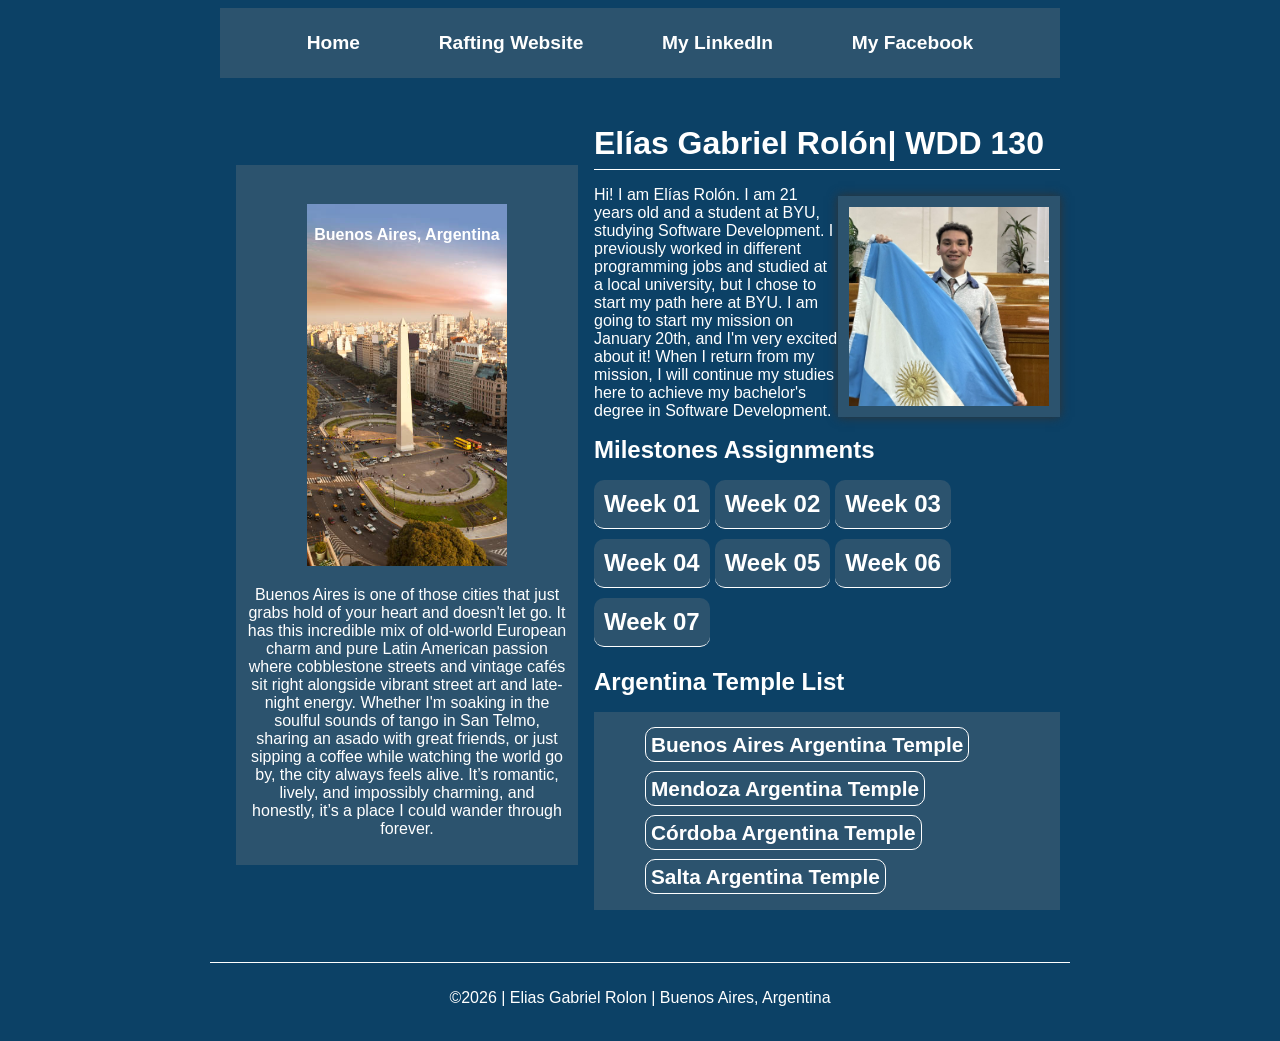
<file: index.html>
<!-- November 23, 2026 -->
<!DOCTYPE html>
<html lang="en">

<head>
    <meta charset="UTF-8">
    <meta name="viewport" content="width=device-width, initial-scale=1.0">
    <title>Rolon Elias Gabriel | WDD 130</title>
    <meta name="description" content="Elias Gabriel Rolon HomePage for the course WDD 130 - This file is my index where i have the course data. ">
    <meta name="author" content="Elias Gabriel Rolon">
    <link rel="stylesheet" href="styles/styles.css">
</head>

<body>
    <header>
        <nav>
            <a href="#">Home</a>
            <a href="wwr/about.html">Rafting Website</a>
            <a href="https://www.linkedin.com/in/el%C3%ADas-gabriel-rol%C3%B3n-a58655251/">My LinkedIn</a>
            <a href="https://www.facebook.com/elias.rolon.1612?locale=es_LA">My Facebook</a>
        </nav>
    </header>

    <div class="grid">
        <main>
            <h1>Elías Gabriel Rolón| WDD 130</h1>

            <img src="images/profile.jpg" alt="Picture of Elias Rolon">
            <p>Hi! I am Elías Rolón. I am 21 years old and a student at BYU, studying Software Development. I previously worked in different programming jobs and studied at a local university, but I chose to start my path here at BYU. I am going to start my mission on January 20th, and I'm very excited about it! When I return from my mission, I will continue my studies here to achieve my bachelor's degree in Software Development.</p>

            <h2>Milestones Assignments</h2>
            <ul class="milestones-list">
                <li><a href="week01/favorite-city.html">Week 01</a></li>
                <li><a href="week02/basic-layout.html">Week 02</a></li>
                <li><a href="#">Week 03</a></li>
                <li><a href="#">Week 04</a></li>
                <li><a href="#">Week 05</a></li>
                <li><a href="#">Week 06</a></li>
                <li><a href="#">Week 07</a></li>
            </ul>

            <h2>Argentina Temple List</h2>
            <ul class="temple-list-box">
                <li><a href="https://www.churchofjesuschrist.org/temples/details/buenos-aires-argentina-temple" target="_blank" rel="noopener">Buenos Aires Argentina Temple</a></li>
                <li><a href="https://www.churchofjesuschrist.org/temples/details/mendoza-argentina-temple" target="_blank" rel="noopener">Mendoza Argentina Temple</a></li>
                <li><a href="https://www.churchofjesuschrist.org/temples/details/cordoba-argentina-temple" target="_blank" rel="noopener">Córdoba Argentina Temple</a></li>
                <li><a href="https://www.churchofjesuschrist.org/temples/details/salta-argentina-temple" target="_blank" rel="noopener">Salta Argentina Temple</a></li>
            </ul>

        </main>

        <aside class="box">
            <h2>Buenos Aires, Argentina</h2>
            <img src="images/buenos-aires.jpg" alt="Picture of Buenos Aires city" width="200">
            <p>Buenos Aires is one of those cities that just grabs hold of your heart and doesn't let go. It has this incredible mix of old-world European charm and pure Latin American passion where cobblestone streets and vintage cafés sit right alongside vibrant street art and late-night energy. Whether I'm soaking in the soulful sounds of tango in San Telmo, sharing an asado with great friends, or just sipping a coffee while watching the world go by, the city always feels alive. It’s romantic, lively, and impossibly charming, and honestly, it’s a place I could wander through forever.</p>
        </aside>
    </div>

    <footer>
        <p>&copy;2026 | Elias Gabriel Rolon | Buenos Aires, Argentina</p>
    </footer>
</body>

</html>
</file>
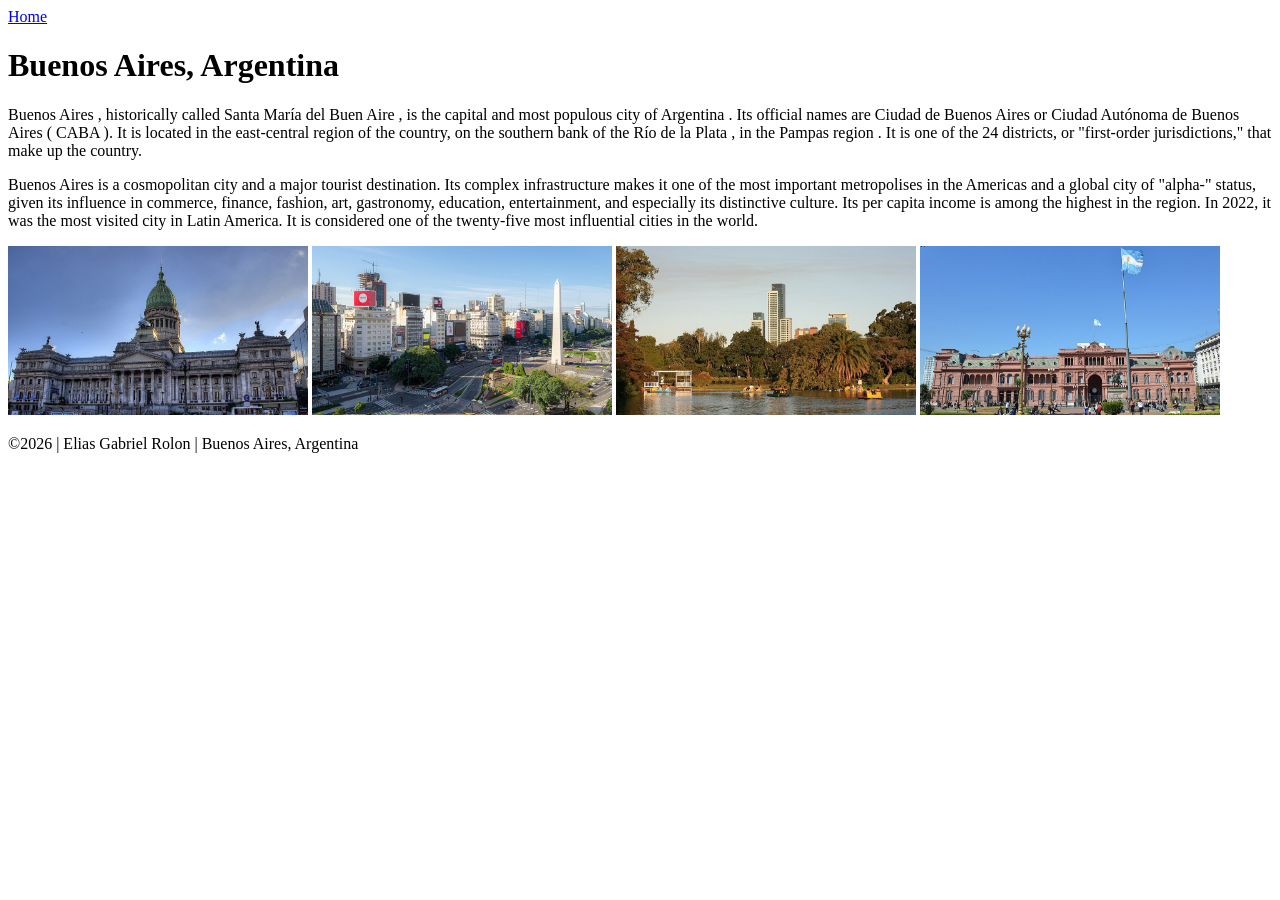
<file: week01/Favorite-city.html>
<!DOCTYPE html>
<html lang="en">
<head>
    <meta charset="UTF-8">
    <meta name="viewport" content="width=device-width, initial-scale=1.0">
    <title>My Favorite City</title>
</head>
<body>
    <header>
        <nav>
            <a href="/wdd130/index.html">Home</a>
        </nav>
    </header>

    <main>
        <h1>Buenos Aires, Argentina</h1>
        <p>Buenos Aires , historically called Santa María del Buen Aire , is the capital and most populous city of Argentina . Its official names are Ciudad de Buenos Aires or Ciudad Autónoma de Buenos Aires ( CABA ). It is located in the east-central region of the country, on the southern bank of the Río de la Plata , in the Pampas region . It is one of the 24  districts, or "first-order jurisdictions," that make up the country.</p>
        <p>Buenos Aires is a cosmopolitan city and a major tourist destination. Its complex infrastructure makes it one of the most important metropolises in the Americas and a global city of "alpha-" status, given its influence in commerce, finance, fashion, art, gastronomy, education, entertainment, and especially its distinctive culture. Its per capita income is among the highest in the region. In 2022, it was the most visited city in Latin America. It is considered one of the twenty-five most influential cities in the world.</p>
        <img src="images\Congreso-Argentina.jpg" alt="Congresi of Buenos Aires City" width="300">
        <img src="images\CABA-Argentina.jpg" alt="Buenos Aires City" width="300">
        <img src="images\The-Rose-Garden-Buenos-Aires.jpg" alt="The Rose Garden in Buenos Aires" width="300">
        <img src="images\Casa-Rosada-Argentina.jpg" alt="Casa Rosada in Buenos Aires" width="300">
    </main>

    <footer>
        <p>&copy;2026 | Elias Gabriel Rolon | Buenos Aires, Argentina</p>
    </footer>
</body>
</html>
</file>
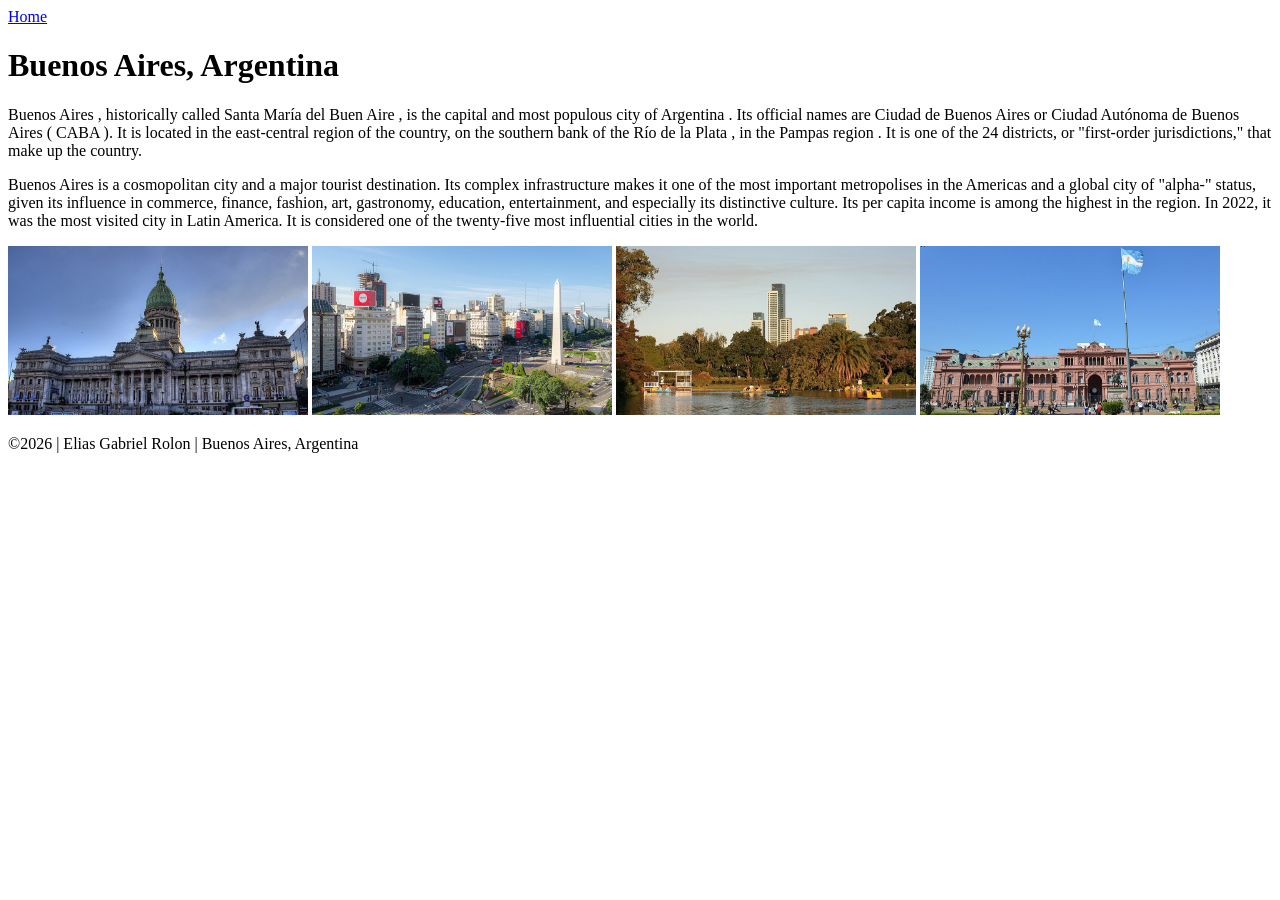
<file: week01/favorite-city.html>
<!DOCTYPE html>
<html lang="en">
<head>
    <meta charset="UTF-8">
    <meta name="viewport" content="width=device-width, initial-scale=1.0">
    <title>My Favorite City</title>
</head>
<body>
    <header>
        <nav>
            <a href="/wdd130/index.html">Home</a>
        </nav>
    </header>

    <main>
        <h1>Buenos Aires, Argentina</h1>
        <p>Buenos Aires , historically called Santa María del Buen Aire , is the capital and most populous city of Argentina . Its official names are Ciudad de Buenos Aires or Ciudad Autónoma de Buenos Aires ( CABA ). It is located in the east-central region of the country, on the southern bank of the Río de la Plata , in the Pampas region . It is one of the 24  districts, or "first-order jurisdictions," that make up the country.</p>
        <p>Buenos Aires is a cosmopolitan city and a major tourist destination. Its complex infrastructure makes it one of the most important metropolises in the Americas and a global city of "alpha-" status, given its influence in commerce, finance, fashion, art, gastronomy, education, entertainment, and especially its distinctive culture. Its per capita income is among the highest in the region. In 2022, it was the most visited city in Latin America. It is considered one of the twenty-five most influential cities in the world.</p>
        <img src="images\Congreso-Argentina.jpg" alt="Congresi of Buenos Aires City" width="300">
        <img src="images\CABA-Argentina.jpg" alt="Buenos Aires City" width="300">
        <img src="images\The-Rose-Garden-Buenos-Aires.jpg" alt="The Rose Garden in Buenos Aires" width="300">
        <img src="images\Casa-Rosada-Argentina.jpg" alt="Casa Rosada in Buenos Aires" width="300">
    </main>

    <footer>
        <p>&copy;2026 | Elias Gabriel Rolon | Buenos Aires, Argentina</p>
    </footer>
</body>
</html>
</file>
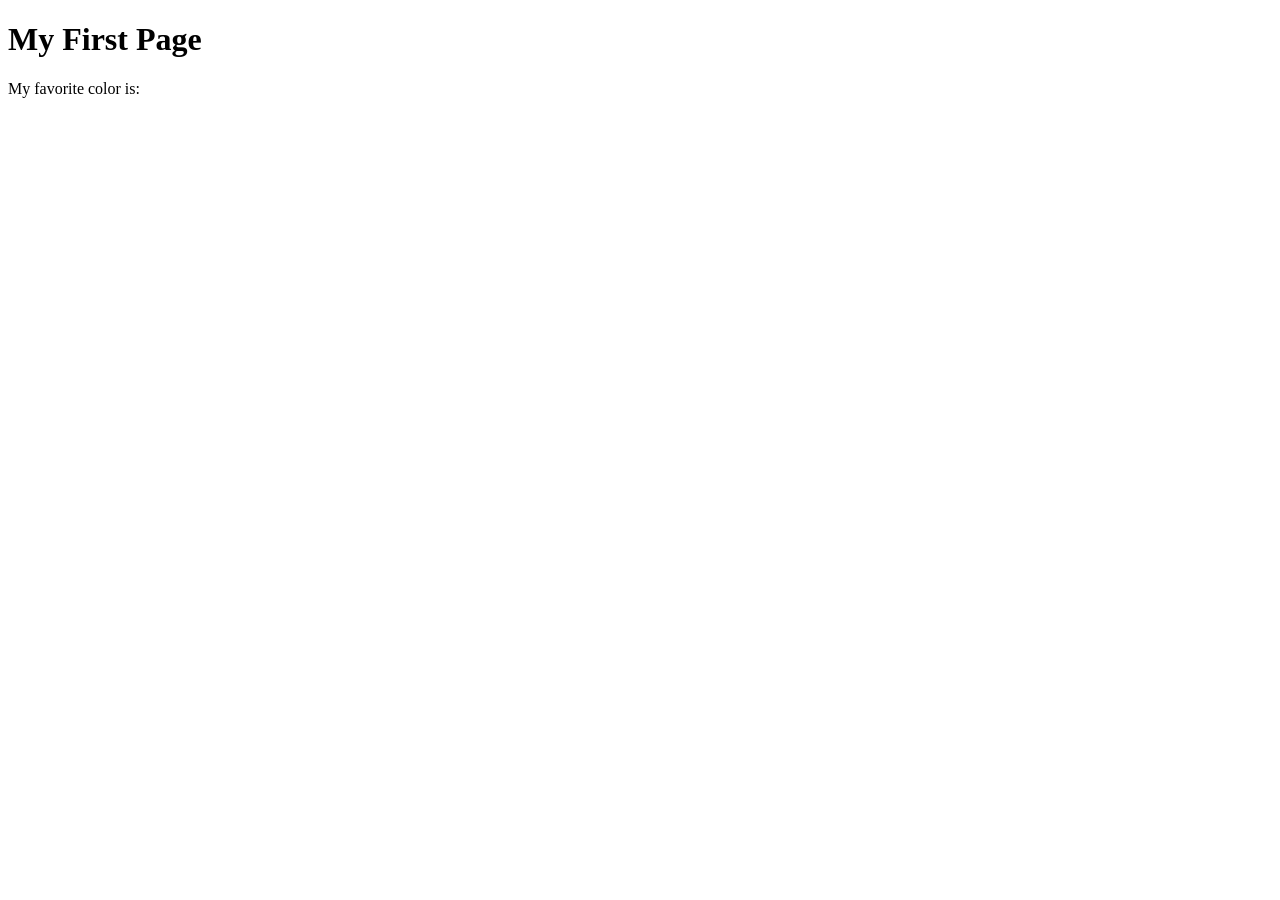
<file: week01/first-page.html>
<!DOCTYPE html>
<html lang="en">

<head>
    <meta charset="UTF-8">
    <meta name="viewport" content="width=device-width, initial-scale=1.0">
    <title>My First Page</title>
</head>

<body>
    <h1>My First Page</h1>
    <p>My favorite color is: </p>
</body>

</html>
</file>
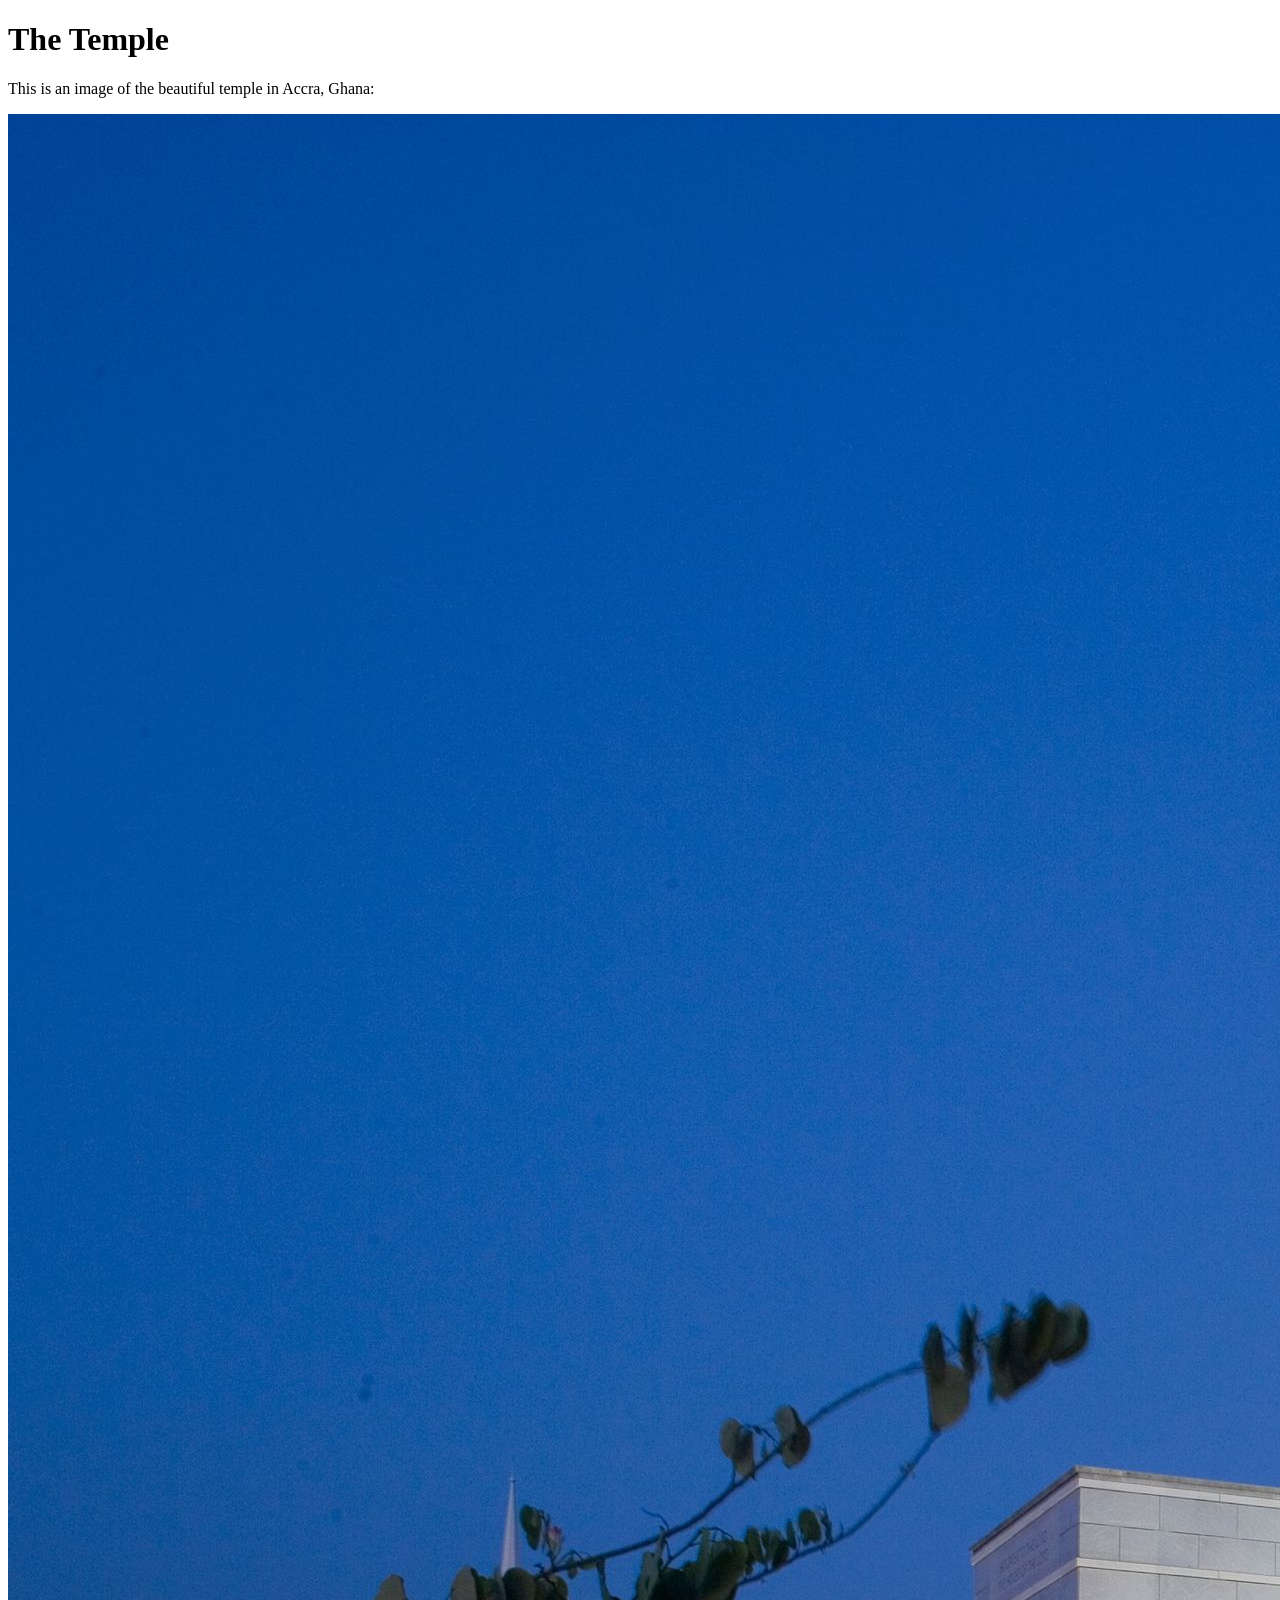
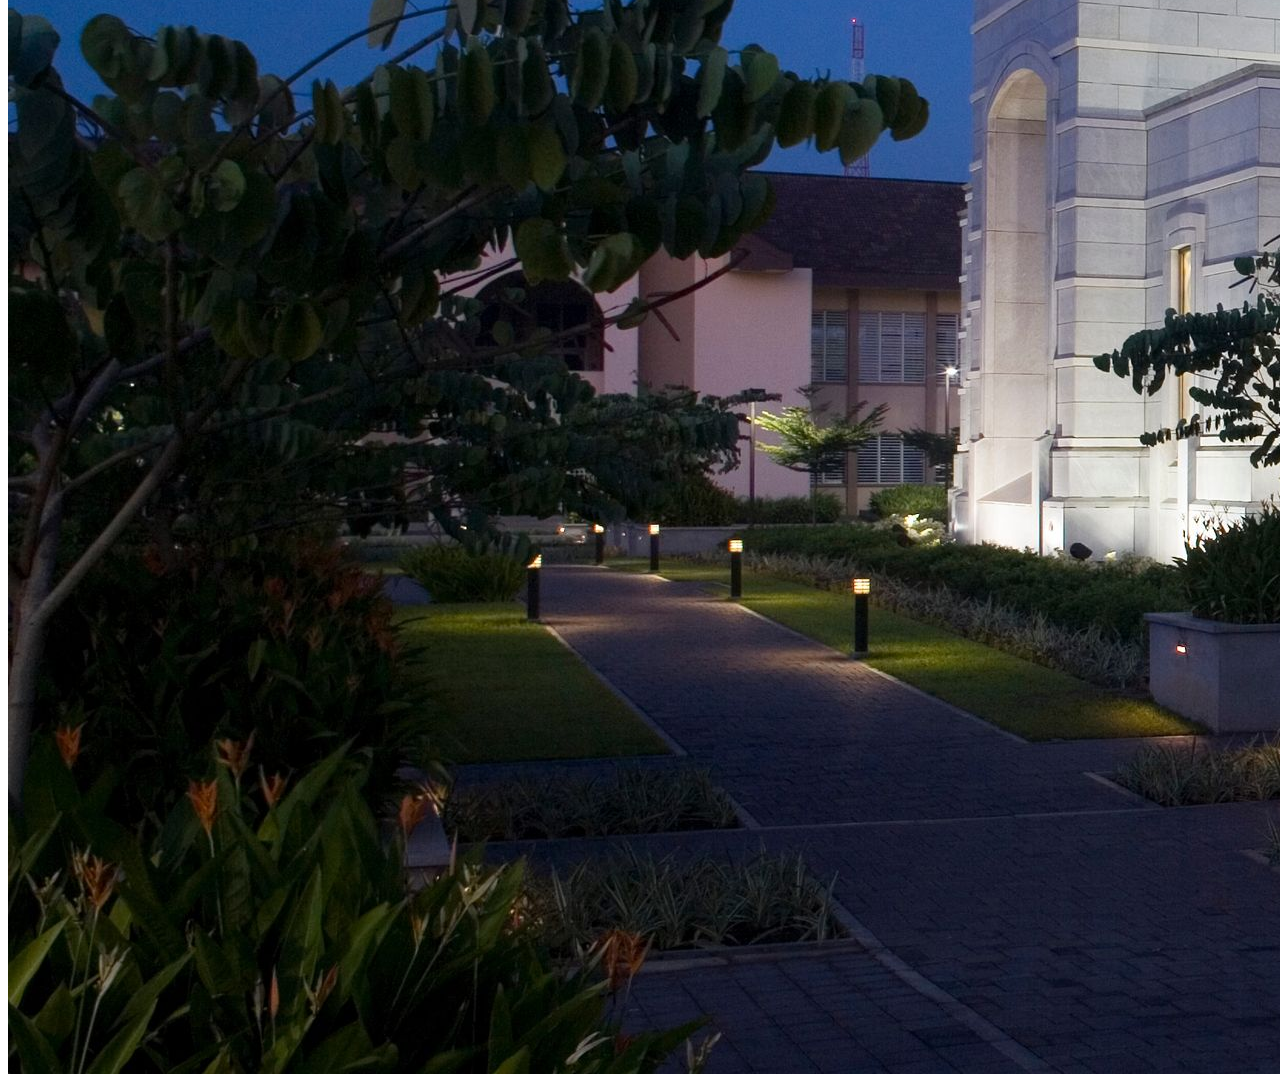
<file: week01/images.html>
<!DOCTYPE html>
<html lang="en">

<head>
    <meta charset="UTF-8">
    <meta name="viewport" content="width=device-width, initial-scale=1.0">
    <title>Temple Image</title>
</head>

<body>
    <h1>The Temple</h1>
    <p>This is an image of the beautiful temple in Accra, Ghana:</p>
    <img src="images/temple-large.jpeg" alt="The Accra Ghana Temple">

</body>

</html>
</file>
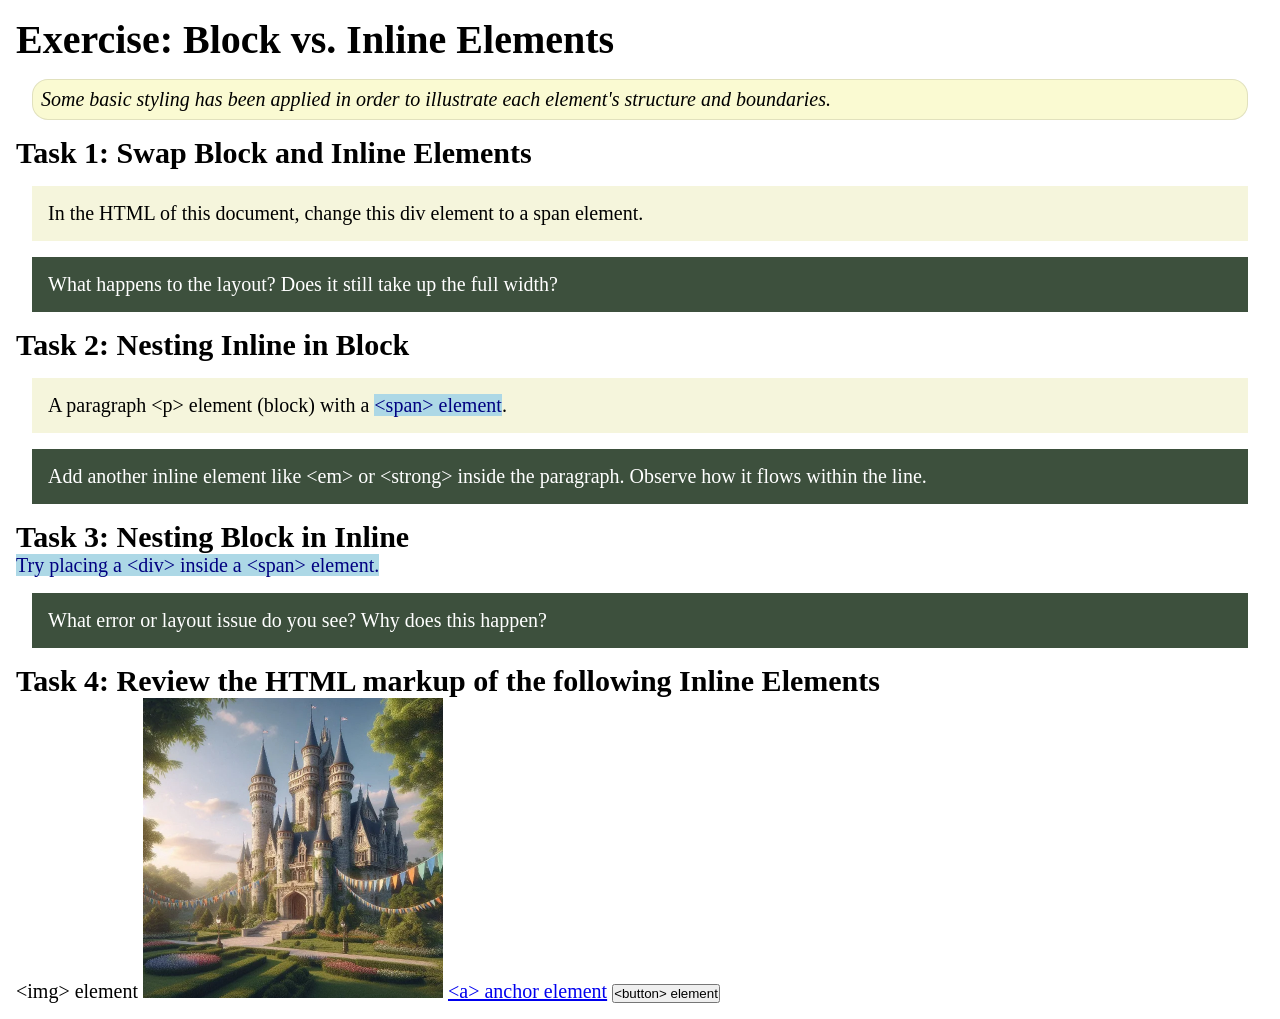
<file: week02/block-vs-inline.html>
<!DOCTYPE html>
<html lang="en">

<head>
    <meta charset="UTF-8">
    <meta name="viewport" content="width=device-width, initial-scale=1.0">
    <title>Exercise: Block vs. Inline Elements</title>
    <link rel="stylesheet" href="styles/block-vs-inline.css">
</head>

<body>
    <main>
        <h1>Exercise: Block vs. Inline Elements</h1>
        <p class="note">Some basic styling has been applied in order to illustrate each element's structure and boundaries.</p>

        <h2>Task 1: Swap Block and Inline Elements</h2>
        <div>In the HTML of this document, change this div element to a span element.</div>

        <p class="question">What happens to the layout? Does it still take up the full width?</p>

        <h2>Task 2: Nesting Inline in Block</h2>
        <p>A paragraph &lt;p&gt; element (block) with a <span>&lt;span&gt; element</span>.</p>
        <p class="question">Add another inline element like &lt;em&gt; or &lt;strong&gt; inside the paragraph. Observe how it flows within the line.</p>

        <h2>Task 3: Nesting Block in Inline</h2>
        <span>Try placing a &lt;div&gt; inside a &lt;span&gt; element.</span>
        <p class="question">What error or layout issue do you see? Why does this happen?</p>

        <h2>Task 4: Review the HTML markup of the following Inline Elements</h2>
        &lt;img&gt; element
        <img src="images/castle.webp" alt="placeholder image (images are inline)" width="300" height="300">
        <a href="https://churchofjesuschrist.org">&lt;a&gt; anchor element</a>
        <button type="button">&lt;button&gt; element</button>
    </main>
</body>

</html>
</file>
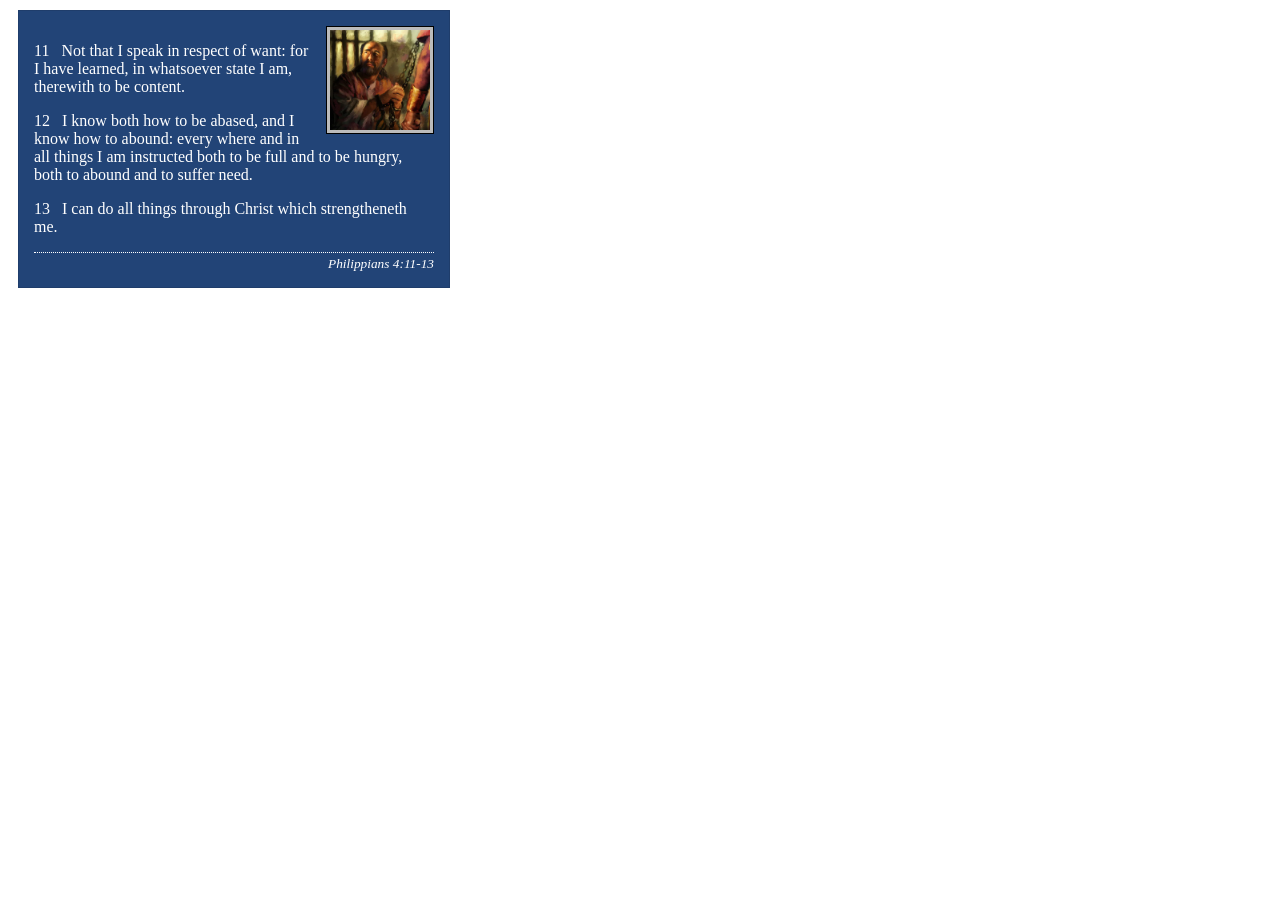
<file: week02/box-model-solution.html>
<!DOCTYPE html>
<html lang="en">

<head>
    <meta charset="UTF-8">
    <meta name="viewport" content="width=device-width, initial-scale=1.0">
    <title>Box Model Activity</title>
    <link rel="stylesheet" href="styles/box-model-solution.css">
</head>

<body>
    <main>
        <div class="callout">
            <img src="images/apostle-paul-imprisoned.webp" alt="Paul the Apostle - Imprisoned in Rome" width="200" height="200">
            <blockquote>
                <p>11 &nbsp; Not that I speak in respect of want: for I have learned, in whatsoever state I am, therewith to be content.</p>
                <p>12 &nbsp; I know both how to be abased, and I know how to abound: every where and in all things I am instructed both to be full and to be hungry, both to abound and to suffer need.</p>
                <p>13 &nbsp; I can do all things through Christ which strengtheneth me.</p>
            </blockquote>
            <cite>Philippians 4:11-13</cite>
        </div>
    </main>
</body>

</html>
</file>
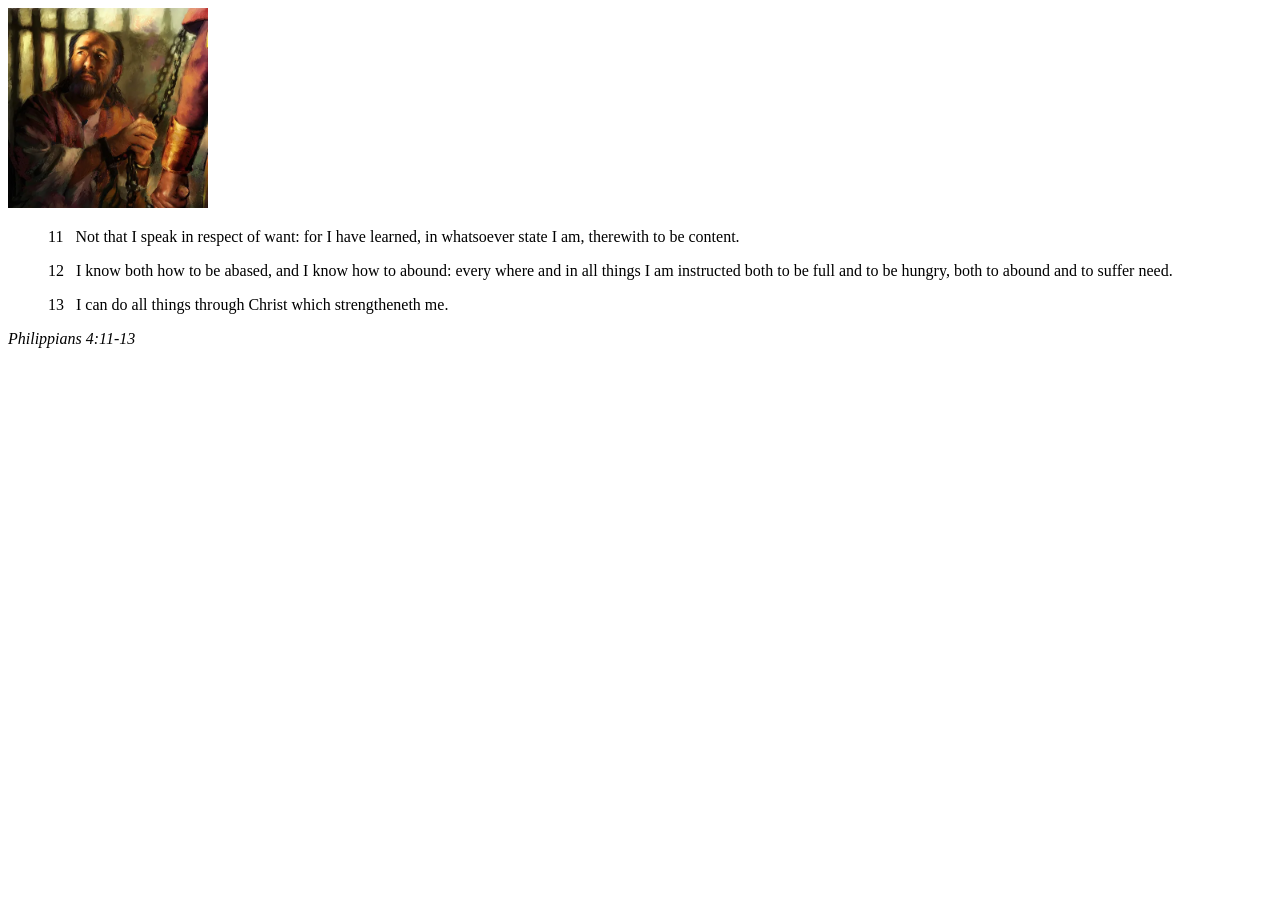
<file: week02/box-model.html>
<!DOCTYPE html>
<html lang="en">

<head>
    <meta charset="UTF-8">
    <meta name="viewport" content="width=device-width, initial-scale=1.0">
    <title>Box Model Activity</title>
</head>

<body>
    <main>
        <div class="callout">
            <img src="images/apostle-paul-imprisoned.webp" alt="Paul the Apostle - Imprisoned in Rome" width="200" height="200">
            <blockquote>
                <p>11 &nbsp; Not that I speak in respect of want: for I have learned, in whatsoever state I am, therewith to be content.</p>
                <p>12 &nbsp; I know both how to be abased, and I know how to abound: every where and in all things I am instructed both to be full and to be hungry, both to abound and to suffer need.</p>
                <p>13 &nbsp; I can do all things through Christ which strengtheneth me.</p>
            </blockquote>
            <cite>Philippians 4:11-13</cite>
        </div>
    </main>
</body>

</html>
</file>
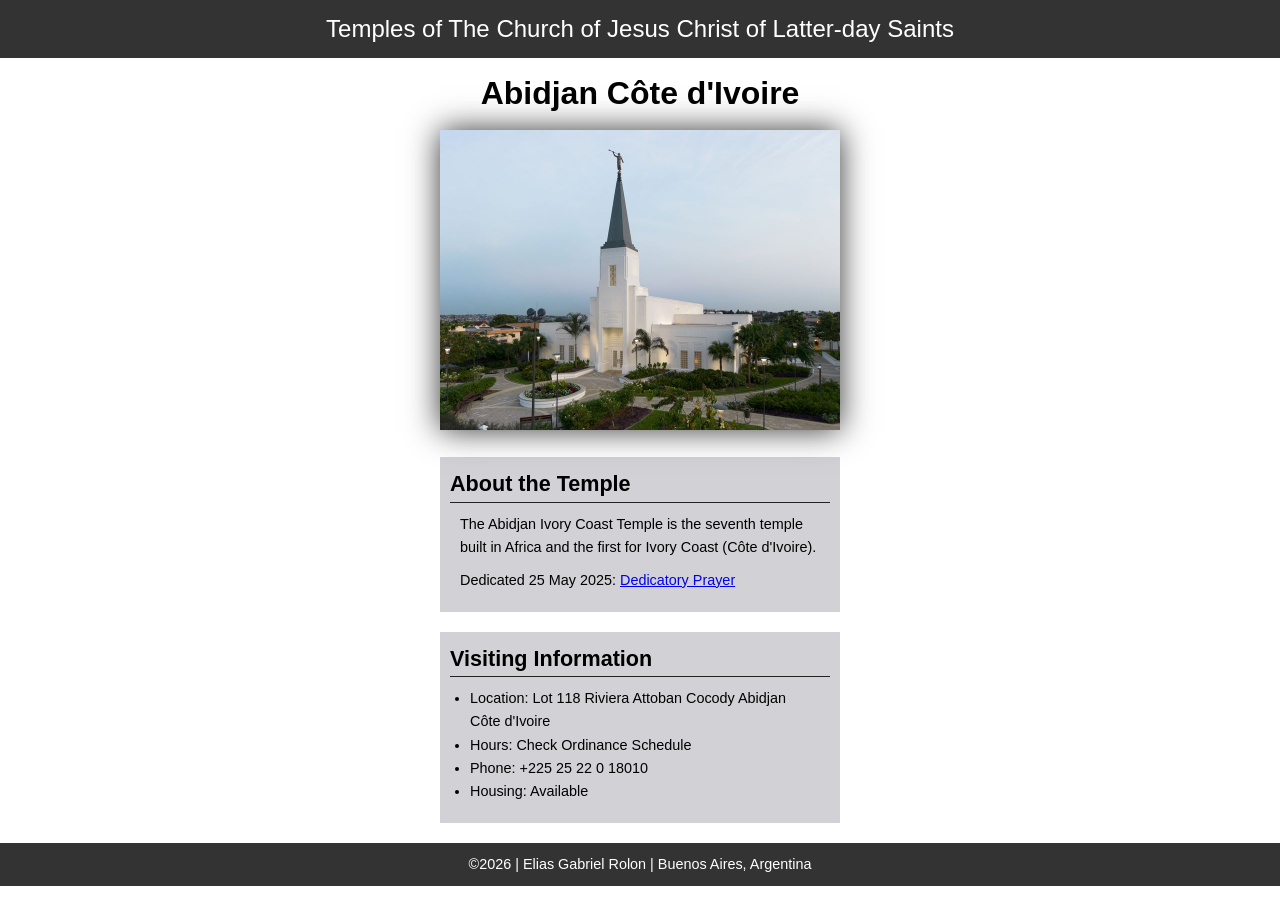
<file: week02/temple.html>
<!DOCTYPE html>
<html lang="en">

<head>
    <meta charset="UTF-8">
    <meta name="viewport" content="width=device-width, initial-scale=1.0">
    <title>Temple Card - Abidjan Côte d'Ivoire</title>
    <link rel="stylesheet" href="template.css">
</head>

<body>
    <header>
        <p>Temples of The Church of Jesus Christ of Latter-day Saints</p>
    </header>
    <main>
        <h1>Abidjan Côte d'Ivoire</h1>
        <picture>
            <img src="images/abidjan-ivory-coast.jpeg" alt="Abidjan Côte d'Ivoire Temple">
        </picture>
        <section>
            <h2>About the Temple</h2>
            <p>The Abidjan Ivory Coast Temple is the seventh temple built in Africa and the first for Ivory Coast (Côte d'Ivoire).</p>
            <p>Dedicated 25 May 2025: <a href="https://www.churchofjesuschrist.org/temples/dedicatory-prayer/abidjan-ivory-coast-temple/2025-05-25?lang=eng" target="_blank" rel="noopener noreferrer">Dedicatory Prayer</a></p>
        </section>
        <section>
            <h2>Visiting Information</h2>
            <ul>
                <li>Location: Lot 118 Riviera Attoban Cocody Abidjan Côte d'Ivoire</li>
                <li>Hours: Check Ordinance Schedule</li>
                <li>Phone: +225 25 22 0 18010</li>
                <li>Housing: Available</li>
            </ul>
        </section>
    </main>
    <footer>
        <p>&copy;2026 | Elias Gabriel Rolon | Buenos Aires, Argentina</p>
    </footer>
</body>

</html>
</file>
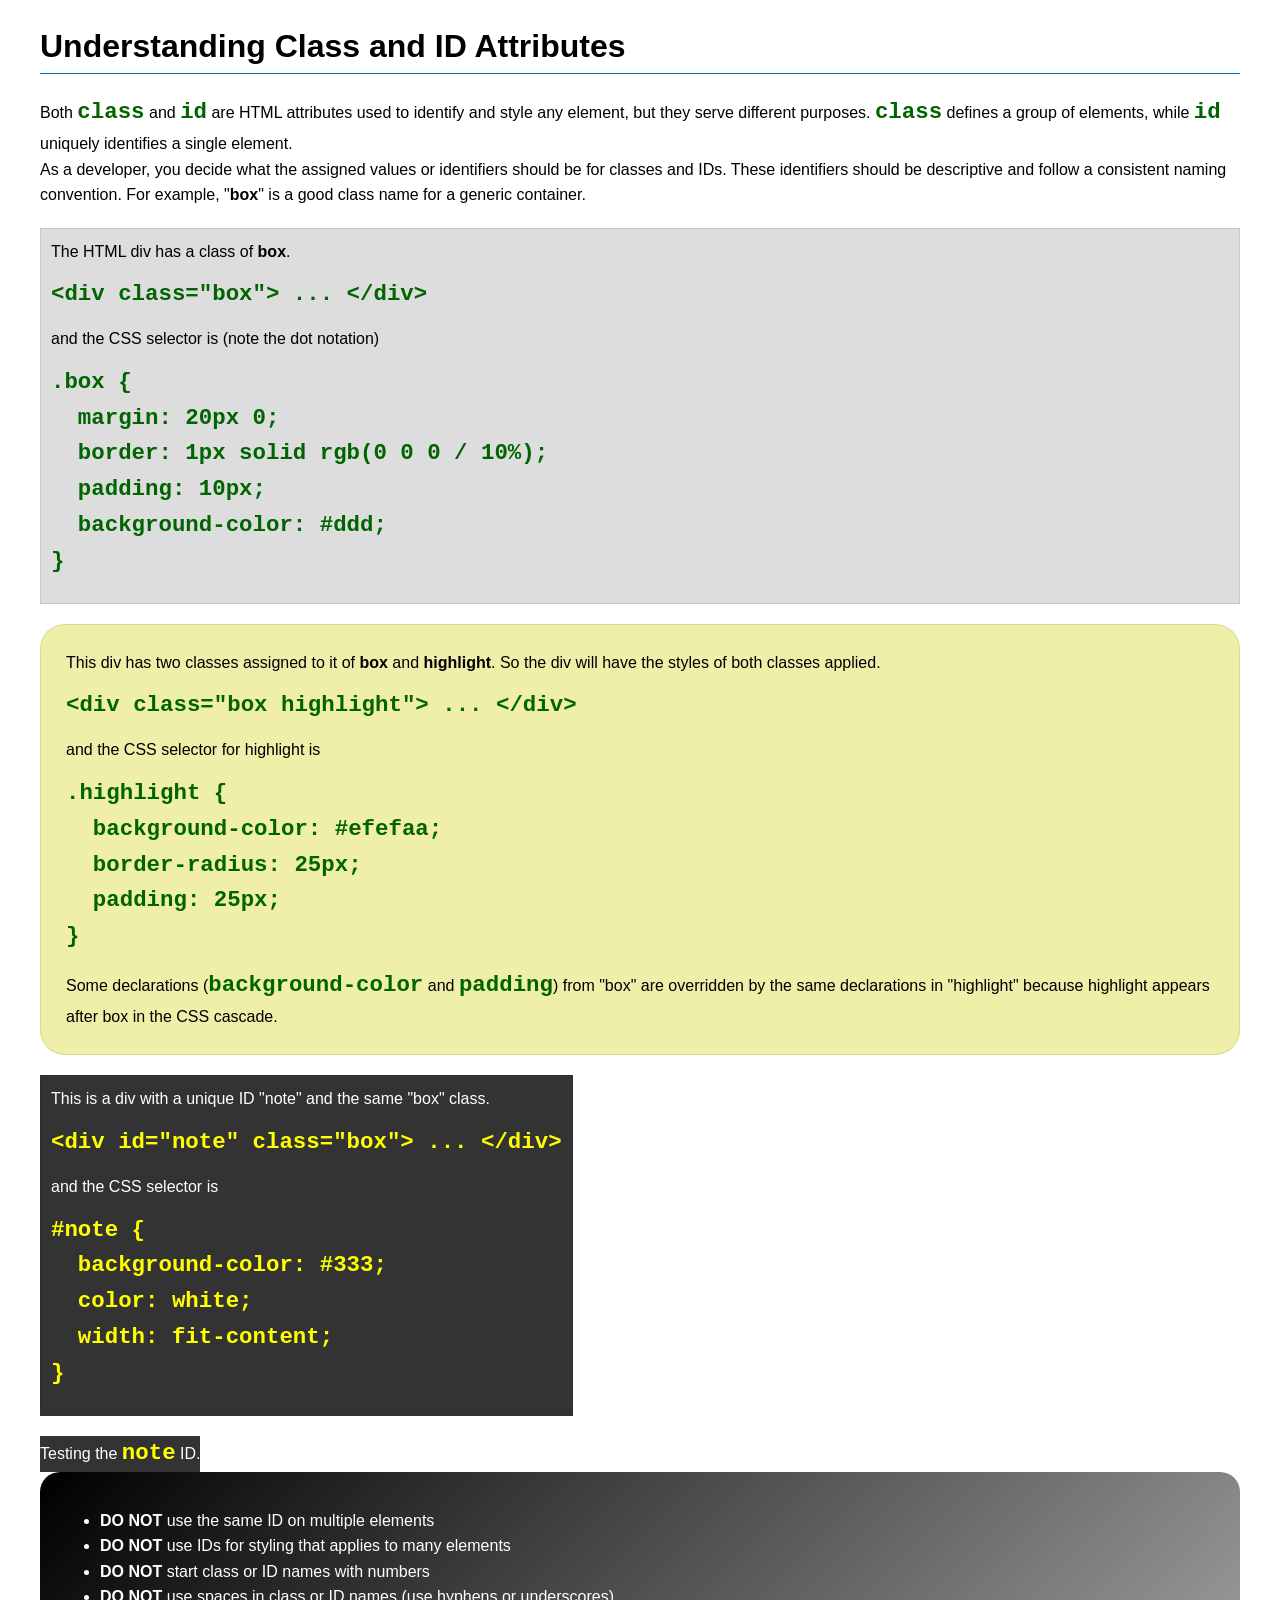
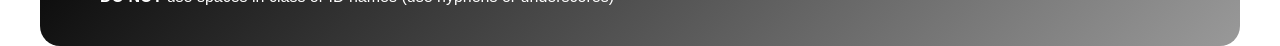
<file: week03/class-and-id.html>
<!DOCTYPE html>
<html lang="en">

<head>
    <meta charset="UTF-8">
    <meta name="viewport" content="width=device-width, initial-scale=1.0">
    <title>Class vs ID Attributes</title>
    <link rel="stylesheet" href="styles/class-and-id.css">
</head>

<body>
    <h1>Understanding Class and ID Attributes</h1>
    <p>Both <code>class</code> and <code>id</code> are HTML attributes used to identify and style any element, but they serve different purposes. <code>class</code> defines a group of elements, while <code>id</code> uniquely identifies a single element.</p>
    <p>As a developer, you decide what the assigned values or identifiers should be for classes and IDs. These identifiers should be descriptive and follow a consistent naming convention. For example, "<strong>box</strong>" is a good class name for a generic container.</p>
    <div class="box">
        <p>The HTML div has a class of <strong>box</strong>.</p>
        <pre><code class="html">&lt;div class="box"&gt; ... &lt;/div&gt;</code></pre>
        and the CSS selector is (note the dot notation)
        <pre><code class="css">.box {
  margin: 20px 0;
  border: 1px solid rgb(0 0 0 / 10%);
  padding: 10px;
  background-color: #ddd; 
}</code></pre>
    </div>

    <div class="box highlight">
        <p>This div has two classes assigned to it of <strong>box</strong> and <strong>highlight</strong>. So the div will have the styles of both classes applied.</p>
        <pre><code class="html">&lt;div class="box highlight"&gt; ... &lt;/div&gt;</code></pre>
        and the CSS selector for highlight is
        <pre><code class="css">.highlight {
  background-color: #efefaa;
  border-radius: 25px;
  padding: 25px;
}</code></pre>
        <p>Some declarations (<code>background-color</code> and <code>padding</code>) from "box" are overridden by the same declarations in "highlight" because highlight appears after box in the CSS cascade.</p>
    </div>

    <div id="note" class="box">
        <p>This is a div with a unique ID "note" and the same "box" class.</p>
        <pre><code class="html">&lt;div id="note" class="box"&gt; ... &lt;/div&gt;</code></pre>
        and the CSS selector is
        <pre><code class="css">#note {
  background-color: #333;
  color: white;
  width: fit-content;
}</code></pre>
    </div>

    <div id="note">
        <p>Testing the <code>note</code> ID.</p>
    </div>

    <section id="best-practice">
        <ul>
            <li><strong>DO NOT</strong> use the same ID on multiple elements</li>
            <li><strong>DO NOT</strong> use IDs for styling that applies to many elements</li>
            <li><strong>DO NOT</strong> start class or ID names with numbers</li>
            <li><strong>DO NOT</strong> use spaces in class or ID names (use hyphens or underscores)</li>
        </ul>
    </section>

</body>

</html>
</file>
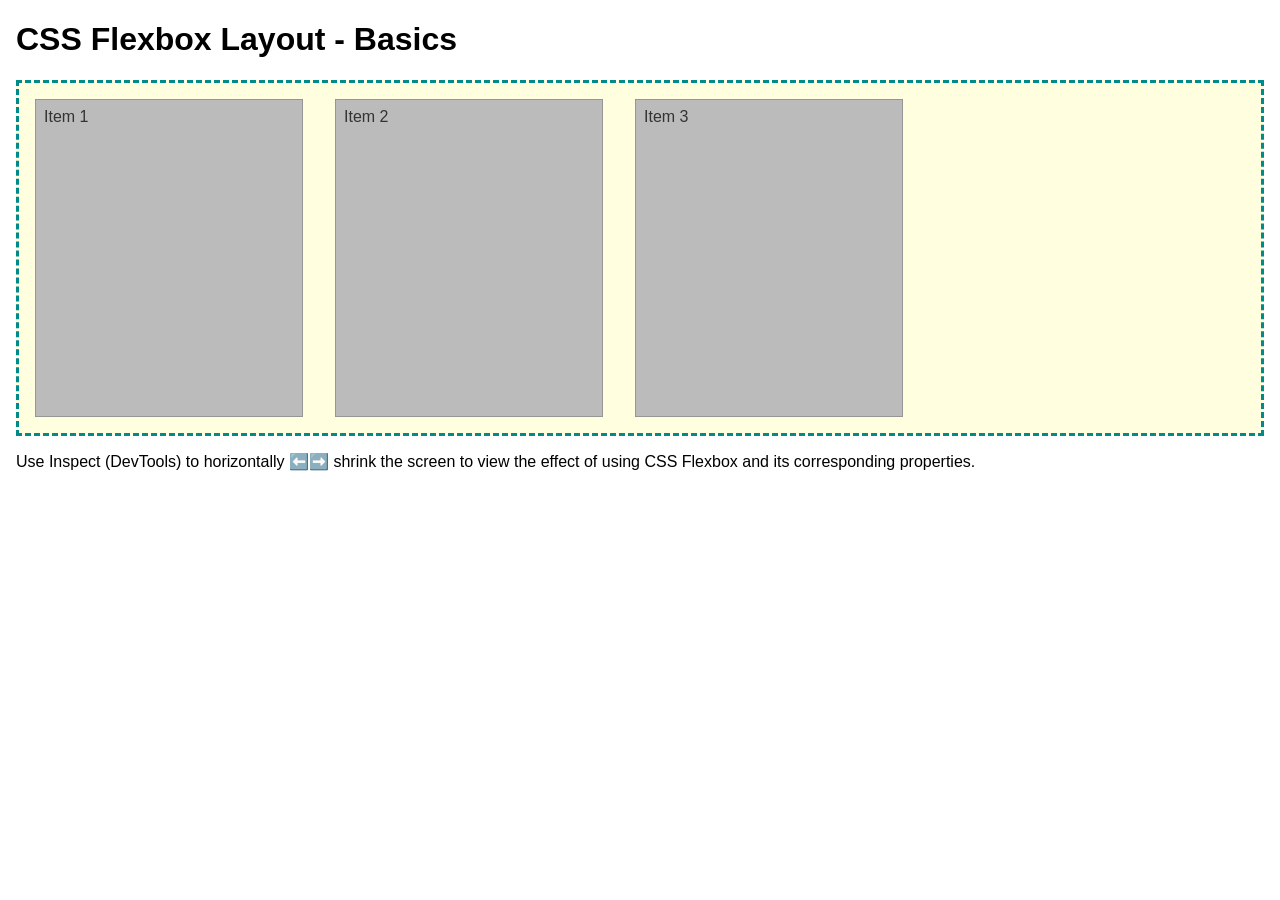
<file: week04/flexbox-layout.html>
<!DOCTYPE html>
<html lang="en">

<head>
    <meta charset="UTF-8">
    <meta name="viewport" content="width=device-width, initial-scale=1.0">
    <title>CSS Flexbox Layout - Basics</title>
    <link rel="stylesheet" href="styles/flexbox.css">
</head>

<body>
    <main>
        <h1>CSS Flexbox Layout - Basics</h1>
        <div class="flex-container">
            <div class="flex-item item1">Item 1</div>
            <div class="flex-item item2">Item 2</div>
            <div class="flex-item item3">Item 3</div>
        </div>
        <p>Use Inspect (DevTools) to horizontally ⬅️➡️ shrink the screen to view the effect of using CSS Flexbox and its corresponding properties.</p>
    </main>
</body>

</html>
</file>
<file: styles/styles.css>
/* * {
    margin: 0;
    padding: 0;
    box-sizing: border-box;
} */

body {
    /* background-color: #80a9c5; */
    background-color: #0c4166;
    font-family: Arial, Helvetica, sans-serif;
    color: #fff;
}

header,
.grid,
footer {
    max-width: 840px;
    margin: 0 auto;
}

nav {
    background-color: #2c536e;
    padding: 1rem;
    margin-bottom: 10px;
    display: flex;
    justify-content: space-evenly;
    align-items: center;
}

nav a {
    display: block;
    padding: 0.5rem;
    color: #fff;
    font-size: 1.2rem;
    font-weight: bold;
    text-decoration: none;
}

nav a:hover {
    color: #3f9de0;
}

main {
    /* max-width: 840px; */
    margin: 1rem 0;
    grid-column: 2/3;

}

main img {
    float: right;
    width: 200px;
    height: auto;
    margin: 10px 0 10px 0;
    border: 1px solid #a7a4a400;
    padding: 10px;
    box-shadow: 0 0 10px #333;
    background-color: #2c536e;
}

h1 {
    color: #fff;
    border-bottom: 1px solid #fff;
    padding-bottom: 0.4rem;
    margin-bottom: 1rem;
}

h2 {
    margin: 0 0 10px 0;
}

main h2 {
    margin: 10px 0 10px 0;
}

aside {
    width: 20rem;
    grid-column: 1/2;
    grid-row: 1/2;
    text-align: center;
    position: relative;
}

aside img {
    width: 200px;
    height: auto;
}

aside h2 {
    position: relative;
    top: 50px;
    left: 0px;
    font-size: 1rem;
}

p {
    padding: 0;
}

footer {
    margin-top: 20px;
    border-top: 1px solid #fff;
    text-align: center;
    padding: 10px;
}

/* Class Selectors */
.box {
    margin: 1rem;
    border: 1px solid #2c536e;
    padding: 10px;
    background-color: #2c536e;
    color: #fff;
}

.temple-list-box {
    border: 1px solid #2c536e;
    background-color: #2c536e;
    color: #fff;
    list-style: none;
}

.temple-list-box li {
    margin: 20px 0 20px 10px;
}

.temple-list-box a {
    font-size: 1.3rem;
    font-weight: bold;
    color: #fff;
    border: 1px solid #fff;
    border-radius: 10px;
    padding: 5px;
    text-decoration: none;
}

.milestones-list {
    list-style: none;
    padding: 0;
    display: flex;
    flex-wrap: wrap;
    gap: 5px;
}

.milestones-list a {
    display: inline-block;
    padding: 10px;
    background-color: #2c536e;
    border-radius: 10px;
    color: #fff;
    font-size: 1.5rem;
    font-weight: bold;
    border-bottom: 1px solid #fff;
    text-decoration: none;
    margin-bottom: 5px;
}

.grid {
    display: grid;
    align-items: center;
}
</file>
<file: week02/styles/block-vs-inline.css>
* {
    margin: 0;
    padding: 0;
}

body {
    font-size: 20px;
    margin: 1rem;
}

p,
div {
    background-color: beige;
    margin: 1rem;
    padding: 1rem;
}

span {
    color: navy;
    background-color: lightblue;
}

code {
    margin: 0;
    padding: 0;
    color: green;
    font-size: 1.2rem;
}

.note {
    font-style: italic;
    background-color: lightgoldenrodyellow;
    border-radius: 1rem;
    border: 1px solid rgb(0 0 0 / 10%);
    margin: 1rem;
    padding: .5rem;
}

.question {
    background-color: #3d503d;
    color: #fff;
}
</file>
<file: week02/styles/box-model-solution.css>
.callout {
    max-width: 400px;
    margin: 10px;
    border: 1px solid rgb(0 0 0 / 10%);
    padding: 15px;
    background-color: #247;
    color: #fff;
}

.callout img {
    float: right;
    margin: 0 0 10px 15px;
    border: 1px solid #000;
    padding: 3px;
    background-color: #bbb;
    width: 100px;
    height: auto;
}

blockquote {
    margin: 0;
}

cite {
    display: block;
    border-top: 1px dotted #fff;
    padding-top: 3px;
    text-align: right;
    font-size: smaller;
}
</file>
<file: week02/template.css>
*{
    margin: 0;
    padding: 0;
    box-sizing: border-box;
}

body{
    font-family: Arial, Helvetica, sans-serif;
    line-height: 1.6;
}

header, footer{
    background-color: #333;
    color: #fff;
    padding: 10px;
    text-align: center;
    font-size: 1.5rem;
}

main{
    width: 400px;
    margin: 0 auto;
}

h1{
    margin: 10px;
    text-align: center;
}

h2{
    border-bottom: 1px solid #222;
}

img{
    width: 100%;
    height: auto;
    box-shadow: 0 0 30px #333;
}

section{
    margin: 20px 0;
    border: 1px solid rgb(0, 0, 0 /10%);
    padding: 10px;
    background-color: #d2d2d6;
    font-size: .9rem;
}

section p{
    margin: 10px;
}

ul{
    margin: 10px 20px;
    
}

footer{
    font-size: .9rem;
}
</file>
<file: week03/styles/class-and-id.css>
body {
    font-family: Arial, sans-serif;
    line-height: 1.6;
    margin: 0;
    padding: 0 40px;
}

h1 {
    border-bottom: 1px solid rgb(0 110 182);
    padding-bottom: 0;
}

p {
    margin: 0;
}

code {
    color: darkgreen;
    font-weight: 700;
    font-size: 1.4rem;
}

/* Class examples - can be reused */
.box {
    margin: 20px 0;
    border: 1px solid rgb(0 0 0 / 10%);
    padding: 10px;
    background-color: #ddd;
    /* this is shorthand for #dddddd */
}

.highlight {
    background-color: #efefaa;
    border-radius: 25px;
    padding: 25px;
}

/* ID examples - should be unique */

#note {
    background-color: #333;
    color: white;
    width: fit-content;
}

#note code {
    color: yellow;
}

#best-practice {
    background: linear-gradient(135deg, #000 0%, #999 100%);
    color: white;
    border-radius: 20px;
    padding: 20px;
}
</file>
<file: week04/styles/flexbox.css>
body {
    font-family: Helvetica, Arial, sans-serif;
    margin: 1rem;
}

.flex-container {
    border: 3px dashed darkcyan;
    background-color: lightyellow;
    display: flex;
    flex-wrap: wrap;
}

.flex-item {
    width: 250px;
    margin: 1rem;
    border: 1px solid rgb(0 0 0 / 20%);
    padding: 0.5rem;
    background-color: #bbb;
    color: #333;
}

.item1 {
    min-height: 100px;
}

.item2 {
    min-height: 200px;
}

.item3 {
    min-height: 300px;
}
</file>
